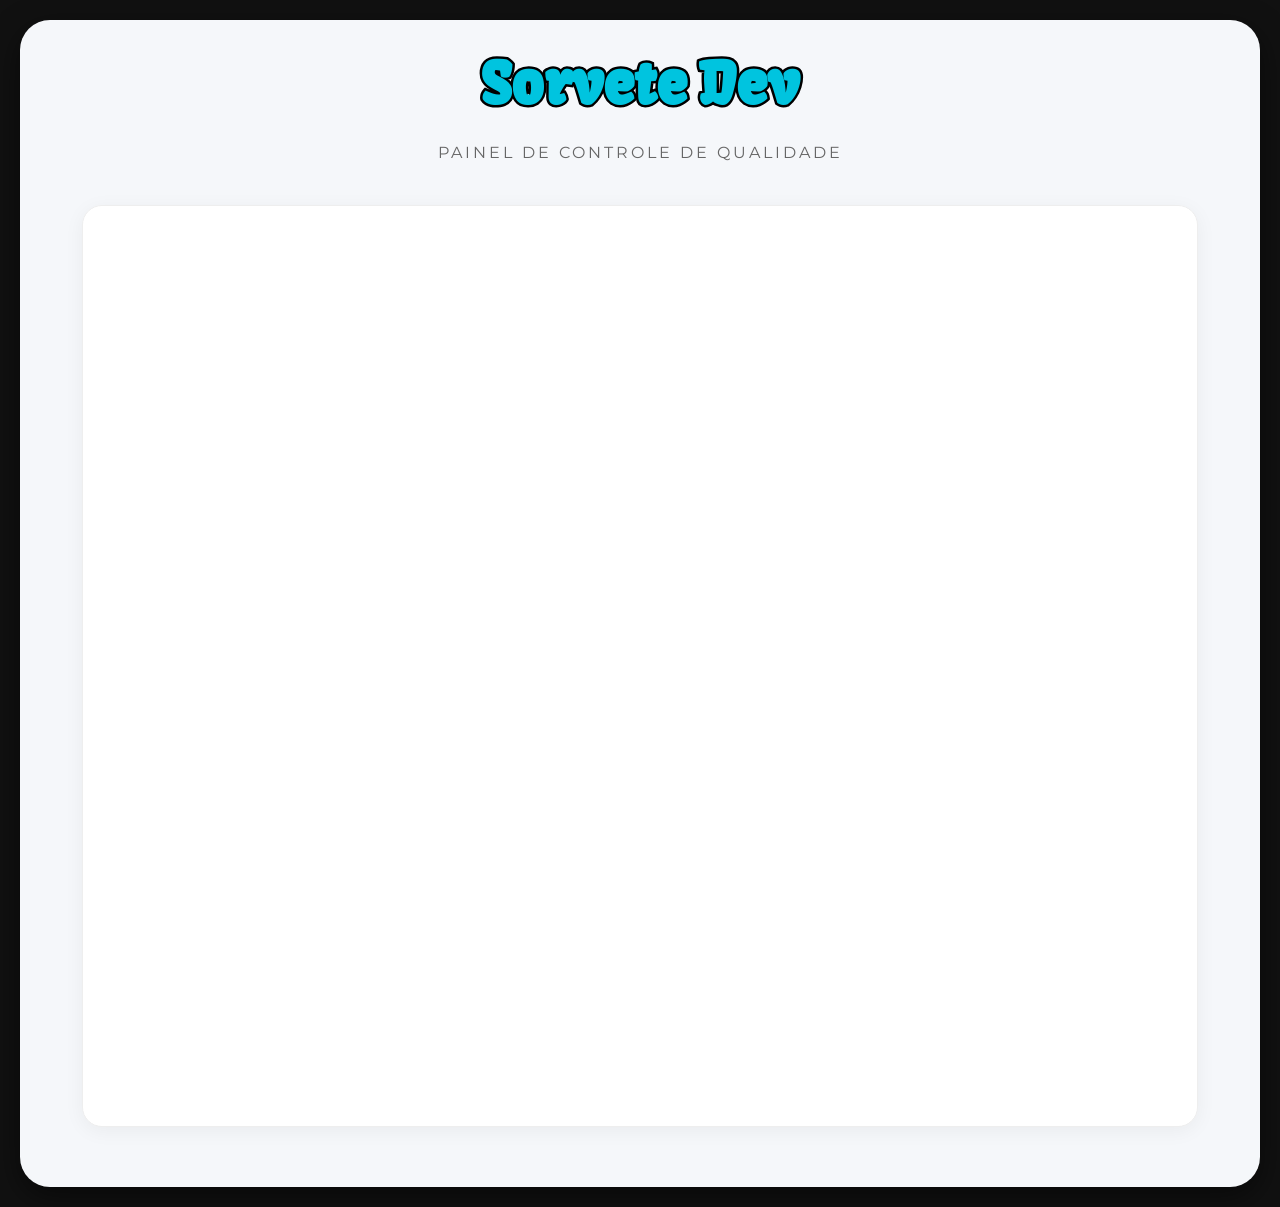
<file: dashboard/dashboard.html>
<!DOCTYPE html>
<html lang="pt-br">
<head>
    <meta charset="UTF-8">
    <meta name="viewport" content="width=device-width, initial-scale=1.0">
    <title>Dashboard de Feedbacks - IceDev</title>

    <link rel="icon" type="image/x-icon" href="https://i.pinimg.com/736x/6b/5c/04/6b5c0446b57a08cd09b04b28fb458633.jpg">
    <link rel="preconnect" href="https://fonts.googleapis.com">
    <link rel="preconnect" href="https://fonts.gstatic.com" crossorigin>
    <link href="https://fonts.googleapis.com/css2?family=Kavoon&family=Montserrat:wght@400;600&display=swap" rel="stylesheet">

<style>

* {
    margin: 0;
    padding: 0;
    box-sizing: border-box;
}

:root {
    --cor-principal: #00C4DF;
    --cor-texto: #333;
    --bg-externo: #111111; 
    --bg-interno: #F5F7FA;
    --borda-arredondada: 30px; 
    --fonte-titulo: 'Kavoon', cursive;
    --fonte-corpo: 'Montserrat', sans-serif;
}

body {
    font-family: var(--fonte-corpo);
    background-color: var(--bg-externo);
    color: var(--cor-texto);
    line-height: 1.6;
    padding: 20px;
    min-height: 100vh;
    display: flex;
    justify-content: center;
}

.app-container {
    background-color: var(--bg-interno);
    width: 100%;
    max-width: 1600px;
    border-radius: var(--borda-arredondada);
    box-shadow: 0 10px 30px rgba(0,0,0,0.5);
    overflow: hidden; 
    display: flex;
    flex-direction: column;
}

.navbar {
    display: flex;
    justify-content: space-between;
    align-items: center;
    padding: 30px 5%;
    background-color: transparent;
}

.logo {
    font-family: var(--fonte-titulo);
    font-size: 2.5rem;
    color: var(--cor-principal);
    text-decoration: none;
}

.nav-links a {
    margin-left: 20px;
    text-decoration: none;
    color: var(--cor-principal);
    font-family: var(--fonte-titulo);
    font-size: 1.1rem;
}

.btn-pedir {
    background-color: var(--cor-principal);
    color: white;
    padding: 10px 25px;
    border-radius: 50px;
    text-decoration: none;
    font-family: var(--fonte-titulo);
    font-size: 1.2rem;
}

.main-content {
    padding: 20px 5% 60px 5%; 
    flex: 1;
}

.dashboard-header {
    text-align: center;
    margin-bottom: 40px;
}

.dashboard-header h1 {
    font-family: var(--fonte-titulo);
    font-size: 3.5rem;
    color: var(--cor-principal);
    margin-bottom: 10px;
    text-shadow: 
        -2px -2px 0 #000,
         2px -2px 0 #000,
        -2px  2px 0 #000,
         2px  2px 0 #000,
    ;
    -webkit-text-stroke: 5px #000;
    paint-order: stroke fill;
}

.dashboard-header p {
    font-size: 1rem;
    color: #666;
    text-transform: uppercase;
    letter-spacing: 3px;
}

.iframe-wrapper {
    background: white;
    border-radius: 20px;
    box-shadow: 0 4px 20px rgba(0,0,0,0.05);
    padding: 10px; 
    border: 1px solid #eee;
}

iframe {
    width: 100%;
    height: 900px;
    border: none;
    border-radius: 15px;
    display: block;
}

@media (max-width: 768px) {
body {
    padding: 10px;
}
            
.app-container {
    border-radius: 20px;
}

.logo { font-size: 2rem; }
    .dashboard-header h1 { font-size: 2.2rem; }
    .nav-links { display: none; } 
            
iframe {
    height: 1100px; 
    }
}
    </style>
</head>
<body>

<div class="app-container">
    <main class="main-content">
        <div class="dashboard-header">
            <h1>Sorvete Dev</h1>
            <p>Painel de Controle de Qualidade</p>
        </div>
    <div class="iframe-wrapper">
        <iframe 
            src="https://lookerstudio.google.com/embed/reporting/cab47379-ecaf-4d80-adc1-bfda838dd025/page/bKYfF" 
            allowfullscreen 
            sandbox="allow-storage-access-by-user-activation allow-scripts allow-same-origin allow-popups allow-popups-to-escape-sandbox">
        </iframe>
    </div>
</main>

</div>

</body>
</html>
</file>
